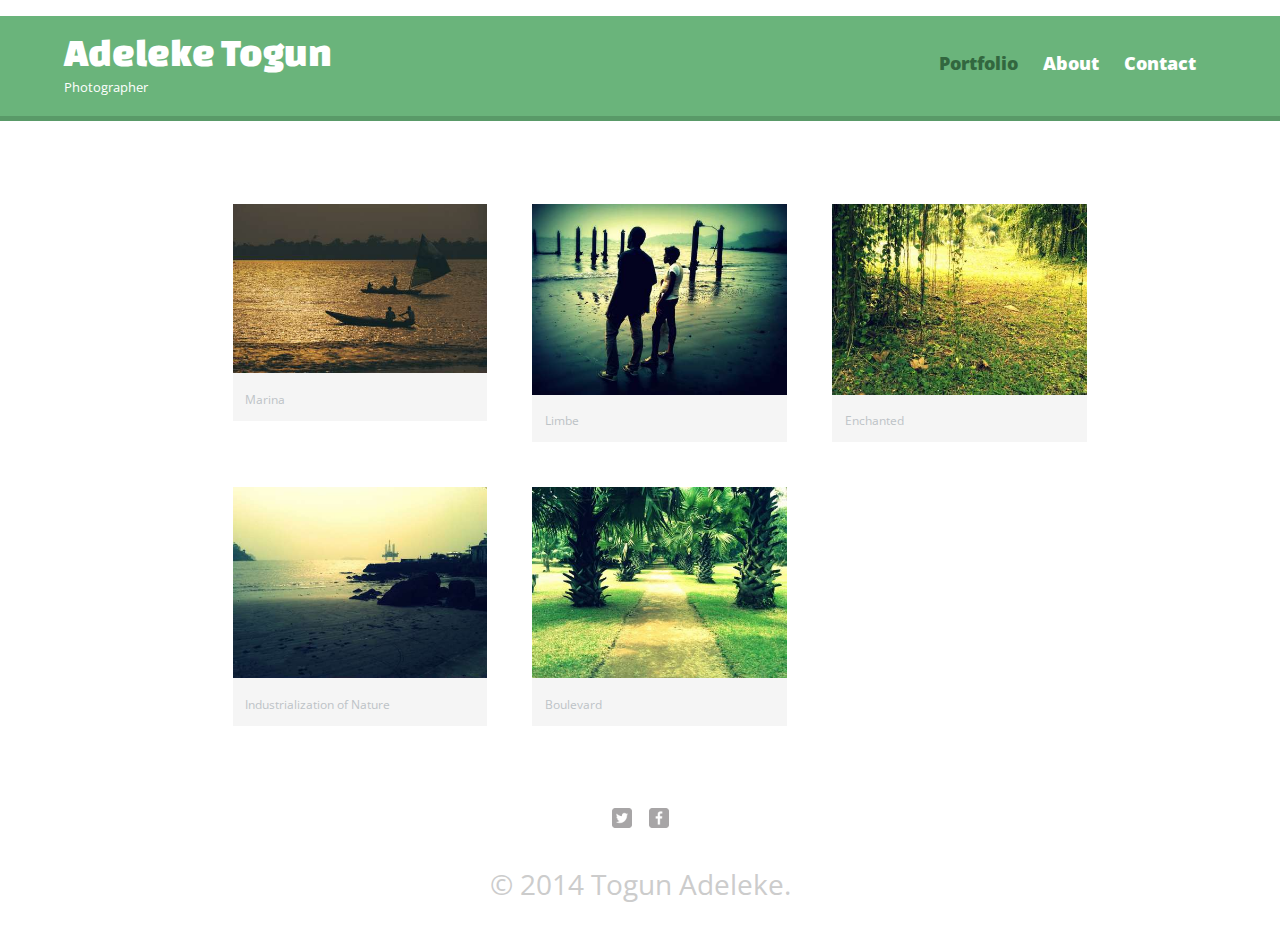
<file: index.html>
<!DOCTYPE html>
<html>
	<head>
		<meta charset="utf-8">
		<title>Adeleke Togun | Photographer</title>
		<link rel="stylesheet" type="text/css" href="css/normalize.css">
		<link href='http://fonts.googleapis.com/css?family=Changa+One|Open+Sans:400italic,700italic,400,700' rel='stylesheet' type='text/css'>
		<link rel="stylesheet" type="text/css" href="css/main.css">
		<link rel="stylesheet" type="text/css" href="css/responsive.css">
		<meta name="viewport" content="width=device-width, initial-scale=1.0">
	</head>
	<body>
		<header>
			<a href="index.html" id="logo">
				<h1>Adeleke Togun</h1>
				<h2>Photographer</h2>
			</a>
			<nav>
				<ul>
					<li><a href="index.html" class="selected">Portfolio</a></li>
					<li><a href="about.html">About</a></li>
					<li><a href="contact.html">Contact</a></li>
				</ul>
			</nav>
		</header>
		<div id="wrapper">
			<section id="gallery">
				<ul>
					<li>
						<a href="img/1.jpg">
							<img src="img/1.jpg" alt="">
							<p>Marina</p>
						</a>
					</li>
					<li>
						<a href="img/6.jpg">
							<img src="img/6.jpg" alt="">
							<p>Limbe</p>
						</a>
					</li>
					<li>
						<a href="img/3.jpg">
							<img src="img/3.jpg" alt="">
							<p>Enchanted</p>
						</a>
					</li>
					<li>
						<a href="img/4.jpg">
							<img src="img/4.jpg" alt="">
							<p>Industrialization of Nature</p>
						</a>
					</li>
					<li>
						<a href="img/5.jpg">
							<img src="img/5.jpg" alt="">
							<p>Boulevard</p>
						</a>
					</li>
				</ul>
			</section>
			<footer>
				<a href="http://twitter.com/16thCenturyNerd"><img src="img/twitter-wrap.png" alt="Twitter Logo" class="social-icon"></a>
				<a href="https://www.facebook.com/leke.togun"><img src="img/facebook-wrap.png" alt="facebook Logo" class="social-icon"></a>
				<p>&copy; 2014 Togun Adeleke.</p>
			</footer>
		</div>
	</body>
</html>
</file>
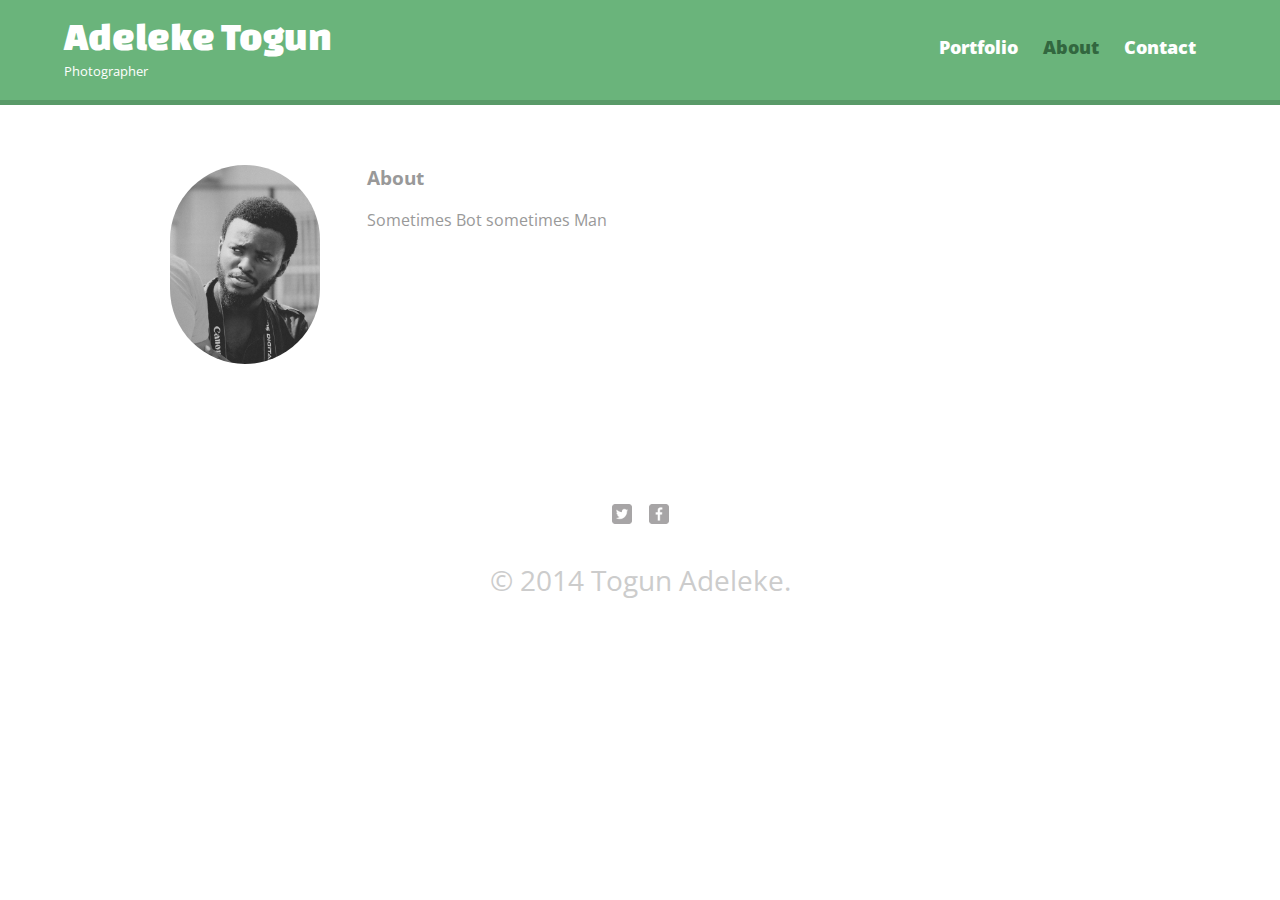
<file: about.html>
<!DOCTYPE html>
<html>
	<head>
		<meta charset="utf-8">
		<title>Adeleke Togun | Photographer</title>
		<link rel="stylesheet" type="text/css" href="css/normalize.css">
		<link href='http://fonts.googleapis.com/css?family=Changa+One|Open+Sans:400italic,700italic,400,700' rel='stylesheet' type='text/css'>
		<link rel="stylesheet" type="text/css" href="css/main.css">
		<link rel="stylesheet" type="text/css" href="css/responsive.css">
		<meta name="viewport" content="width=device-width, initial-scale=1.0">
	</head>
	<body>
		<header>
			<a href="index.html" id="logo">
				<h1>Adeleke Togun</h1>
				<h2>Photographer</h2>
			</a>
		<nav>
			<ul>
				<li><a href="index.html">Portfolio</a></li>
				<li><a href="about.html" class="selected">About</a></li>
				<li><a href="contact.html">Contact</a></li>
			</ul>
		</nav>
		</header>
		<div id="wrapper">
			<section>
				<img src="img/me.jpg" alt="Photograph of Adeleke Togun" class="profile-photo">
				<h3>About</h3>
				<p>Sometimes Bot sometimes Man</p>
			</section>
			<footer>
				<a href="http://twitter.com/16thCenturyNerd"><img src="img/twitter-wrap.png" alt="Twitter Logo" class="social-icon"></a>
				<a href="https://www.facebook.com/leke.togun"><img src="img/facebook-wrap.png" alt="facebook Logo" class="social-icon"></a>
				<p>&copy; 2014 Togun Adeleke.</p>
			</footer>
		</div>
	</body>
</html>
</file>
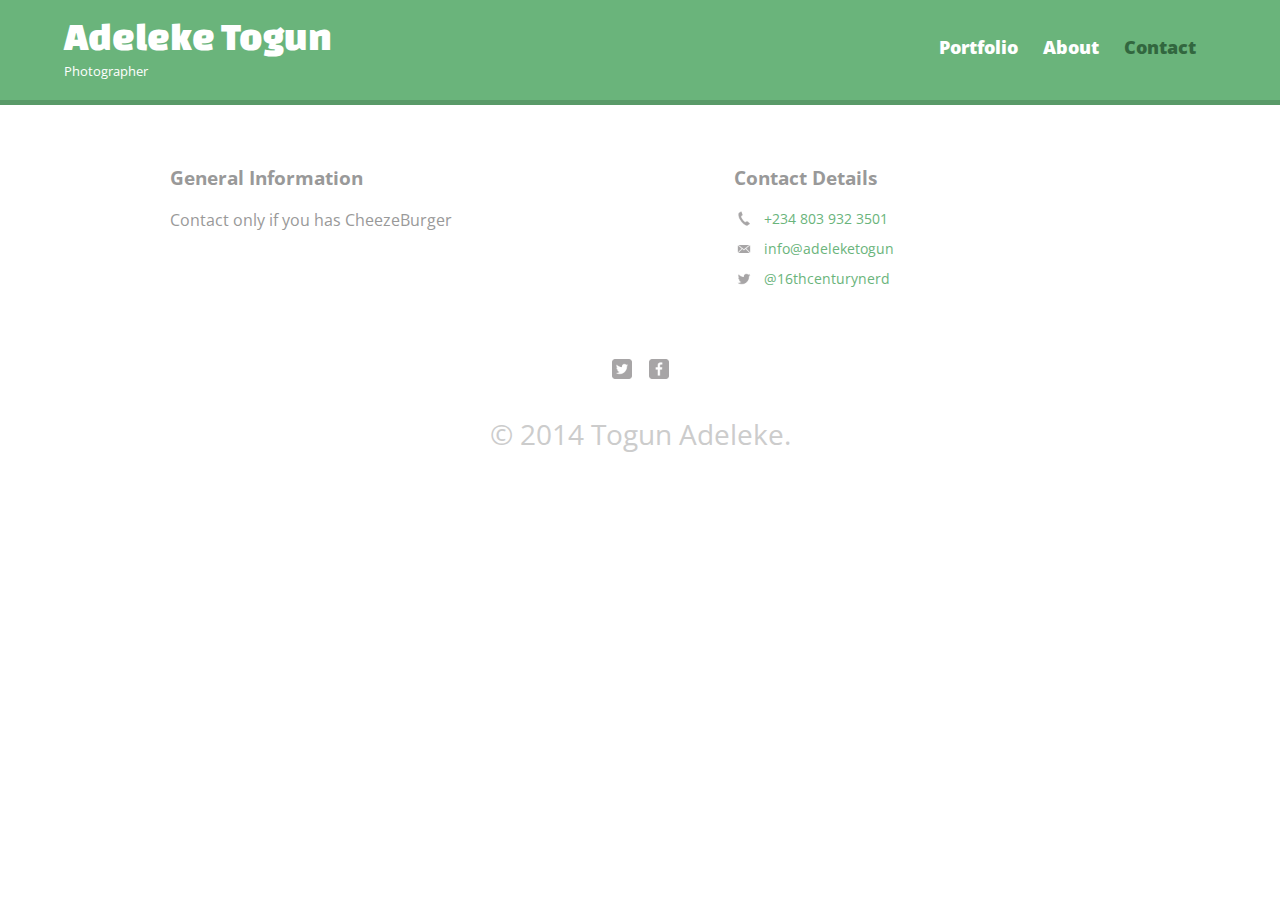
<file: contact.html>
<!DOCTYPE html>
<html>
	<head>
		<meta charset="utf-8">
		<title>Adeleke Togun | Photographer</title>
		<link rel="stylesheet" type="text/css" href="css/normalize.css">
		<link href='http://fonts.googleapis.com/css?family=Changa+One|Open+Sans:400italic,700italic,400,700' rel='stylesheet' type='text/css'>
		<link rel="stylesheet" type="text/css" href="css/main.css">
		<link rel="stylesheet" type="text/css" href="css/responsive.css">
		<meta name="viewport" content="width=device-width, initial-scale=1.0">
	</head>
	<body>
		<header>
			<a href="index.html" id="logo">
				<h1>Adeleke Togun</h1>
				<h2>Photographer</h2>
			</a>
		<nav>
			<ul>
				<li><a href="index.html">Portfolio</a></li>
				<li><a href="about.html">About</a></li>
				<li><a href="contact.html" class="selected">Contact</a></li>
			</ul>
		</nav>
		</header>
		<div id="wrapper">
			<section id="primary">
				<h3>General Information</h3>
					<p>Contact only if you has CheezeBurger</p>		
			</section>
			<section id="secondary">
				<h3>Contact Details</h3>
				<ul class="contact-info">
					<li class="phone"><a href="tel:+2348039323501">+234 803 932 3501</a></li>
					<li class="mail"><a href="mailto:info@adeleketogun.com">info@adeleketogun</a></li>
					<li class="twitter"><a href="http://twitter.com/intent/tweet?screen_name=16thcenturynerd">@16thcenturynerd</a>
				</ul>
			</section>
			<footer>
				<a href="http://twitter.com/16thCenturyNerd"><img src="img/twitter-wrap.png" alt="Twitter Logo" class="social-icon"></a>
				<a href="https://www.facebook.com/leke.togun"><img src="img/facebook-wrap.png" alt="facebook Logo" class="social-icon"></a>
				<p>&copy; 2014 Togun Adeleke.</p>
			</footer>
		</div>
	</body>
</html>
</file>
<file: css/main.css>
/**********************************
General
**********************************/

body {
	font-family: 'Open Sans', sans-serif;
}

#wrapper {
	max-width: 940px;
	margin: 0 auto;
	padding: 0 5%;
	
}

a {
	text-decoration: none; 
}

img {
	max-width: 100%;
}



/**********************************
Heading
**********************************/
header{
	float: left;
	margin: 0 0 30px 0;
	padding: 5px 0 0 0;
	width: 100%;
}

#logo {
	text-align: center;
	margin: 0;
}

h1 {
	font-family: 'Changa one', sans-serif;
	margin: 15px 0;
	font-size: 1.75em;
	font-weight: normal;
	line-height: 0.8em;
}

h2 {
	font-size: 0.75em;
	margin: -5px 0 0;
	font-weight: normal;
}

 h3 {
 	margin: 0 0 1em 0;
 }

/**********************************
Navigation
**********************************/
nav {
	text-align: center;
	padding: 10px 0;
	margin: 20px 0 0;
}

nav ul {
	list-style: none;
	margin: 0 10px;
	padding: 0; 

}

nav li {
	display: inline-block;
}

nav a {
	font-weight: 800;
	padding: 15px 10px;
}


/**********************************
Footer
**********************************/

footer {
	font-size: 0.75cm;
	text-align: center;
	clear: both;
	padding-top: 50px;
	color: #ccc;
}

.social-icon {
	width: 20px;
	height: 20px;
	margin: 0 5px;
}


/**********************************
PAGE: PORTFOLIO
**********************************/

#gallery {
	margin: 0;
	padding: 0;
	list-style: none;
}

#gallery li {
	list-style: none;
	float: left;
	width: 45%;
	margin: 2.5%;
	background-color: #f5f5f5;
	color: #bdc3c7;
}

#gallery li a p {
	margin: 0;
	padding: 5%;
	font-size: 0.75em;
	color: #bdc3c7;
}



/**********************************
Page: About
**********************************/

.profile-photo {
	display: block;
	max-width: 150px;
	margin: 0 auto 30px;
	border-radius: 100px; 
}



/**********************************
PAGE: Contact
**********************************/ 
.contact-info {
	list-style: none;
	padding: 0;
	margin: 0;
	font-size: 0.9em; 
}

.contact-info a {
	display: block;
	min-height: 20px;
	background-repeat: no-repeat;
	background-size: 20px 20px;
	padding: 0 0 0 30px;
	margin: 0 0 10px;
}

.contact-info li.phone a {
	background-image: url('../img/phone.png');
}

.contact-info li.mail a {
	background-image: url('../img/mail.png');
}

.contact-info li.twitter a {
	background-image: url('../img/twitter.png');
}
/**********************************
Colors
**********************************/

/* site body */
body {
	background-color: #fff;
	color: #999;
}

/* green header */
header {
	background: #6ab47b;
	border-color: #599a68;
}

/* nav backgtound on mobile */
nav {
	background: #599a68;
}

/* logo text */
h1, h2 {
	color: #fff;
}

/* links */
a {
	color: #6ab47b;
}

/* color for nav link */
nav a, nav a:visited{
	color: #fff;
}

/* selected nav link */
nav a.selected, nav a:hover {
	color: #32673f;
}
</file>
<file: css/responsive.css>
@media screen and (min-width: 480px) {

	/**********************************
	Two Column Layout
	**********************************/

	#primary {
		width: 50%;
		float: left;
	}

	#secondary {
		width: 40%;
		float: right;
	}

	/**********************************
	3 * 5 = 15
	100% - 15% = 85%
	85 / 3 = 28.33333333333
	**********************************/

	/**********************************
	Three Column Layout
	**********************************/

	#gallery li {
		width: 28.3333%;
	}

	#gallery li:nth-child(4n) {
		clear: left; 
	}

	/**********************************
	Page: About
	**********************************/

	.profile-photo {
		float: left;
		margin: 0 5% 80px 0;
	}

}

@media screen and (min-width: 660px) {

	/**********************************
	Page: About
	**********************************/

	nav {
		background: none;
		float: right;
		font-size: 1.125em;
		margin-right: 5%;
		text-align: right;
		width: 45%;

	}

	#logo {
		float: left;
		margin-left: 5%;
		text-align: left; 
		width: 45%;
	}

	h1 {
		font-size: 2.5em;
	}

	h2 {
		font-size: 0.825em;
		margin-bottom: 20px; 
	}

	header {
		border-bottom: 5px solid #599a68;
		margin-bottom: 60px;
	}


}
</file>
